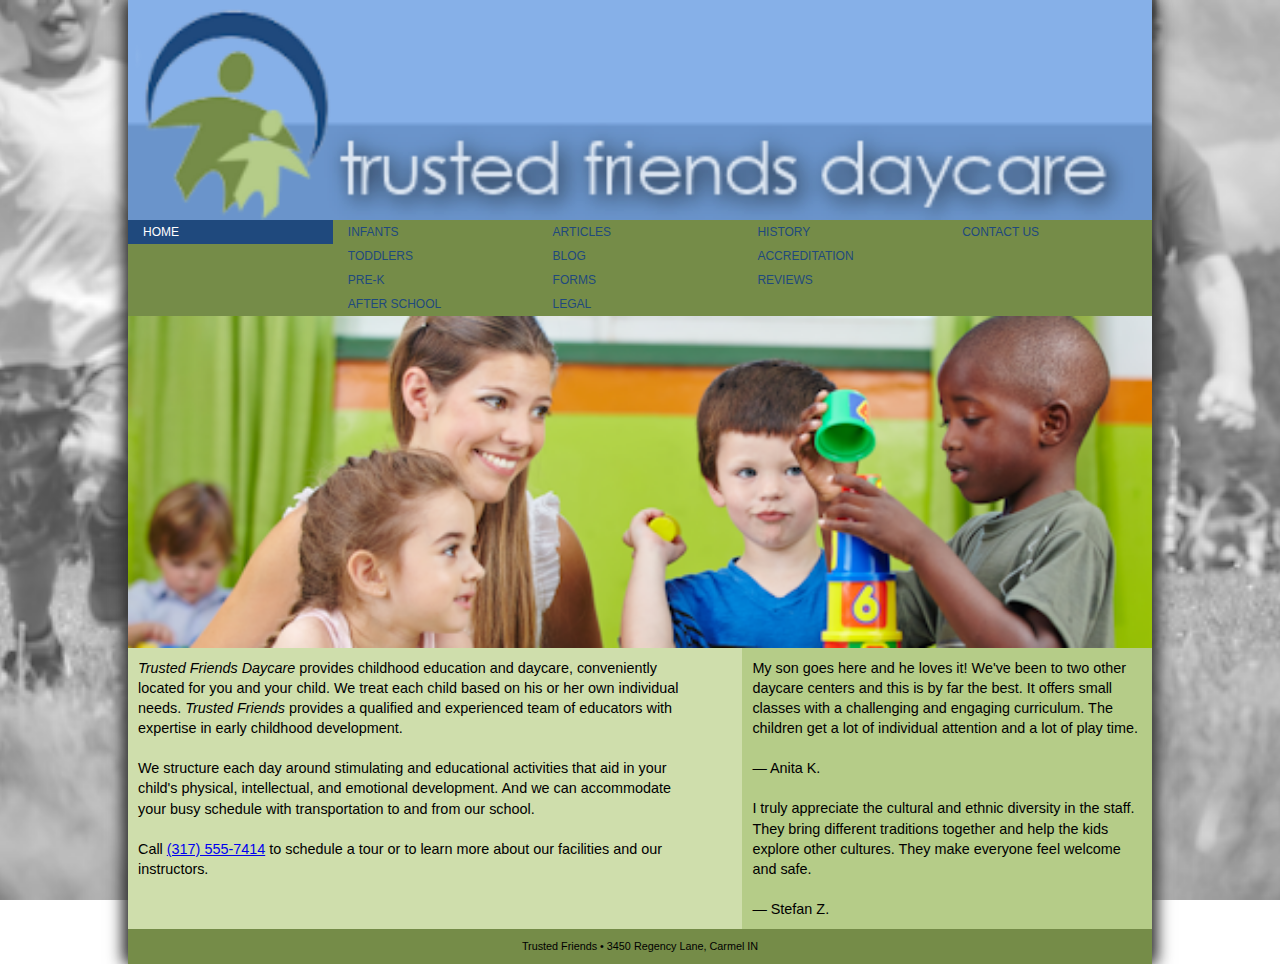
<file: index.html>
<!DOCTYPE html>
<html lang="en">
<head>
   <!--
   New Perspectives on HTML5 and CSS3, 8th Edition
   Tutorial 5
   Tutorial Case
   
   Home Page of the Trusted Friends website
   Author: Alex Hernandez
   Date:   
   
   Filename: tf_home.html
   -->
   
   <title>Trusted Friends Daycare</title>
   <meta name="viewport" content="width=device-width, initial-scale=1" />   
   <link href="tf_reset.css" rel="stylesheet" />
   <link href="tf_styles1.css" rel="stylesheet" />

</head>

<body>
   <header>
      <img src="tf_logo.png" alt="Trusted Friends" />
      
      <nav class="horizontal">
         <ul class="mainmenu">
            <li><a href="tf_home.html">Home</a></li>
            <li><a href="#" class="submenuTitle">Classes &#9654;</a>
               <ul class="submenu">
                  <li><a href="#">Infants</a></li>
                  <li><a href="#">Toddlers</a></li>
                  <li><a href="tf_prek.html">Pre-K</a></li>
                  <li><a href="#">After School</a></li>
               </ul>
            </li>
            <li><a href="#" class="submenuTitle">Parents &#9654;</a>
               <ul class="submenu">
                  <li><a href="tf_articles.html">Articles</a></li>
                  <li><a href="#">Blog</a></li>
                  <li><a href="#">Forms</a></li>
                  <li><a href="#">Legal</a></li>                 
               </ul>
            </li>
            <li><a href="#" class="submenuTitle">About Us &#9654;</a>
               <ul class="submenu">
                  <li><a href="#">History</a></li>
                  <li><a href="#">Accreditation</a></li>
                  <li><a href="#">Reviews</a></li>
               </ul>
            </li>
            <li><a href="#">Contact Us</a> </li>
         </ul>
      </nav>
   </header>
   
   <section>
      <img src="tf_photo1.png" alt="" />
      <article>
         <p><cite>Trusted Friends Daycare</cite> provides childhood education 
            and daycare, conveniently located for you and your child. We treat each 
            child based on his or her own individual needs. <cite>Trusted Friends</cite> 
            provides a qualified and experienced team of educators with expertise in early 
            childhood development.
         </p>
         <p>We structure each day around stimulating and educational  activities that aid 
            in your child's physical, intellectual, and emotional development. And we can 
            accommodate your busy schedule with transportation to and from our school.
         </p>
         <p>Call <a href="tel:+13175557414">(317) 555-7414</a> to schedule a tour or to 
            learn more about our facilities and our instructors.
         </p>
      </article>
      
      <aside>
         <blockquote>
            <p>My son goes here and he loves it! We've been to two other daycare centers 
               and this is by far the best. It offers small classes with a challenging and 
               engaging curriculum. The children get a lot of individual attention and a 
               lot of play time.</p>
            <p>&mdash; Anita K.</p>
         </blockquote>
         <blockquote>
            <p>I truly appreciate the cultural and ethnic diversity in the staff.  They bring 
               different traditions together and help the kids explore other cultures. They make 
               everyone feel welcome and safe.</p>
            <p>&mdash; Stefan Z.</p>
         </blockquote>
      </aside>
   </section>
   
   <footer>
      Trusted Friends &#8226; 3450 Regency Lane, Carmel IN
   </footer>
</body>
</html>
</file>
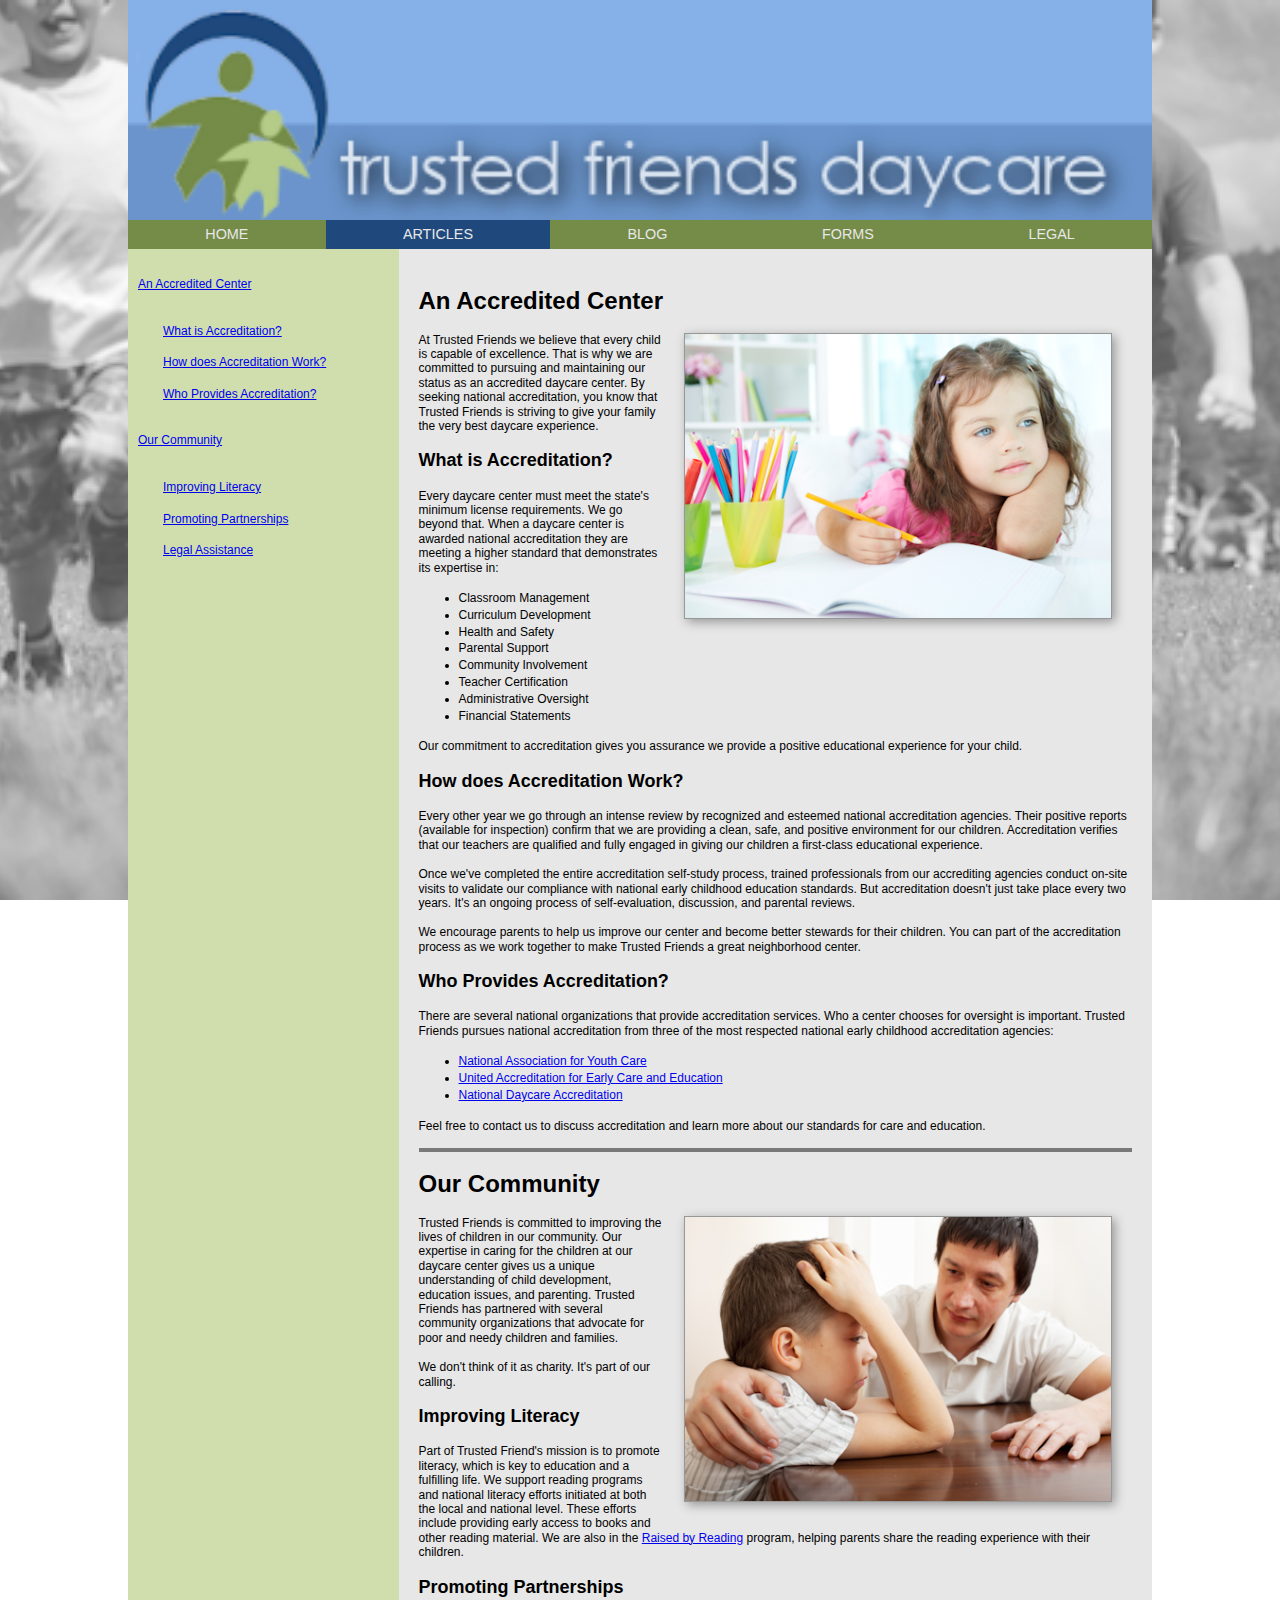
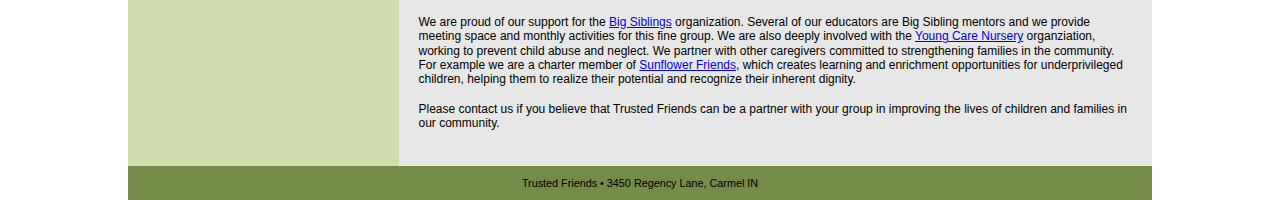
<file: tf_articles.html>
<!DOCTYPE html>
<html lang="en">
<head>
   <!--
   New Perspectives on HTML5 and CSS3, 8th Edition
   Tutorial 5
   Tutorial Case
   
   Trusted Friends Articles of Interest
   Author: Alex Hernandez
   Date:   
   
   Filename: tf_articles.html
   -->
   
   <title>Trusted Friends: Articles of Interest</title>
   <meta charset="utf-8" />
   <meta name="viewport" content="width=device-width, initial-scale=1" />
   <link rel="stylesheet" href="tf_reset.css" media="all">
   <link rel="stylesheet" href="tf_styles3.css" media="screen">
   <link rel="stylesheet" href="tf_print.css" media="print">
</head>

<body>
   <header>
      <img src="tf_logo.png" alt="Trusted Friends Daycare" />
      <nav class="horizontal"> <a id="navicon" href="#"><img src="tf_navicon.png" alt="" /></a>
         <ul>
            <li><a href="tf_home.html">Home</a></li>
            <li><a href="#" id="currentPage">Articles</a></li>
            <li><a href="#">Blog</a></li>
            <li><a href="#">Forms</a></li>
            <li><a href="#">Legal</a></li>
         </ul>
      </nav>
   </header>
   
   <aside>
      <ol>
         <li><a href="#acc1">An Accredited Center</a></li>
         <li>
            <ol>
               <li><a href="#acc2">What is Accreditation?</a></li>
               <li><a href="#acc3">How does Accreditation Work?</a></li>
               <li><a href="#acc4">Who Provides Accreditation?</a></li>
            </ol>
         </li>
         <li><a href="#ci1">Our Community</a></li>
         <li>
            <ol>
               <li><a href="#ci2">Improving Literacy</a></li>
               <li><a href="#ci3">Promoting Partnerships</a></li>
               <li><a href="#ci4">Legal Assistance</a></li>
            </ol>
         </li>
      </ol>
   </aside>
   
   <section id="main">
      <article>
         <h1 id="acc1">An Accredited Center</h1>
         <img src="tf_photo2.png" alt="" />
         <p> At Trusted Friends we believe that every child is capable of excellence. 
            That is why we are committed to pursuing and maintaining our status as an 
            accredited daycare center. By seeking national accreditation, you know 
            that Trusted Friends is striving to give your family the very 
            best daycare experience.</p>
         <h2 id="acc2">What is Accreditation?</h2>
         <p>Every daycare center must meet the state's minimum license requirements. 
            We go beyond that. When a daycare center is awarded national accreditation 
            they are meeting a higher standard that demonstrates its expertise in:</p>
         <ul>
            <li>Classroom Management</li>
            <li>Curriculum Development</li>
            <li>Health and Safety</li>
            <li>Parental Support</li>
            <li>Community Involvement</li>
            <li>Teacher Certification</li>
            <li>Administrative Oversight</li>
            <li>Financial Statements</li>
         </ul>
         <p>Our commitment to accreditation gives you assurance we provide a positive 
            educational experience for your child.</p>
         <h2 id="acc3">How does Accreditation Work?</h2>
         <p>Every other year we go through an intense review by recognized and esteemed 
            national accreditation agencies. Their positive reports (available for 
            inspection) confirm that we are providing a clean, safe, and positive 
            environment for our children. Accreditation verifies that our teachers are 
            qualified and fully engaged in giving our children a first-class educational 
            experience.</p>
         <p>Once we've completed the entire accreditation self-study process, trained 
            professionals from our accrediting agencies conduct on-site visits to 
            validate our compliance with national early childhood education standards.
            But accreditation doesn't just take place every two years. It's an ongoing 
            process of self-evaluation, discussion, and parental reviews.</p>
         <p>We encourage parents to help us improve our center and become better stewards for 
            their children. You can part of the accreditation process as we work together
            to make Trusted Friends a great neighborhood center.</p>
         <h2 id="acc4">Who Provides Accreditation?</h2>
         <p>There are several national organizations that provide accreditation services.
            Who a center chooses for oversight is important. Trusted Friends pursues national 
            accreditation from three of the most 
            respected national early childhood accreditation agencies:</p>
         <ul>
            <li><a href="http://www.example.com/nayc">National Association for Youth Care</a></li>
            <li><a href="http://www.example.com/uaece">United Accreditation for Early Care and Education</a></li>
            <li><a href="http://www.example.com/nda">National Daycare Accreditation</a></li>
         </ul>
         <p>Feel free to contact us to discuss accreditation and learn more about our 
            standards for care and education.</p>
      </article>
      
      <article>
         <h1 id="ci1">Our Community</h1>
         <img src="tf_photo3.png" alt="" />
         <p>Trusted Friends is committed to improving the lives of children in 
            our community. Our expertise in caring for the children at our daycare 
            center gives us a unique understanding of child development, education 
            issues, and parenting. Trusted Friends has partnered with several community 
            organizations that advocate for poor and needy children and families.</p>
         <p>We don't think of it as charity. It's part of our calling.</p>
         <h2 id="ci2">Improving Literacy</h2>
         <p>Part of Trusted Friend's mission is to promote literacy, which is key to 
            education and a fulfilling life. We support reading programs and 
            national literacy efforts initiated at both the local and national 
            level. These efforts include providing early access to books and other 
            reading material. We are also in the 
            <a href="http://www.example.com/rbr">Raised by Reading</a> program, helping 
            parents share the reading experience with their children.</p>
            
         <h2 id="ci3">Promoting Partnerships</h2>
         <p>We are proud of our support for the <a href="http://www.example.com/bs">Big Siblings</a>
            organization. Several of our educators are Big Sibling mentors and we 
            provide meeting space and monthly activities for this fine group. We 
            are also deeply involved with the <a href="http://www.example.com/ycn">Young Care Nursery</a> 
            organziation, working to prevent child abuse and neglect. We partner with other 
            caregivers committed to strengthening families in the community. For 
            example we are a charter member of <a href="http://www.example.com/sf">Sunflower Friends</a>, which 
            creates learning and enrichment opportunities for underprivileged 
            children, helping them to realize their potential and recognize their
            inherent dignity.</p>
         <p>Please contact us if you believe that Trusted Friends can be a partner with 
            your group in improving the lives of children and families in our community.</p>
      </article>
   </section>
   
   <footer>
      Trusted Friends &#8226; 3450 Regency Lane, Carmel IN
   </footer>
</body>
</html>
</file>
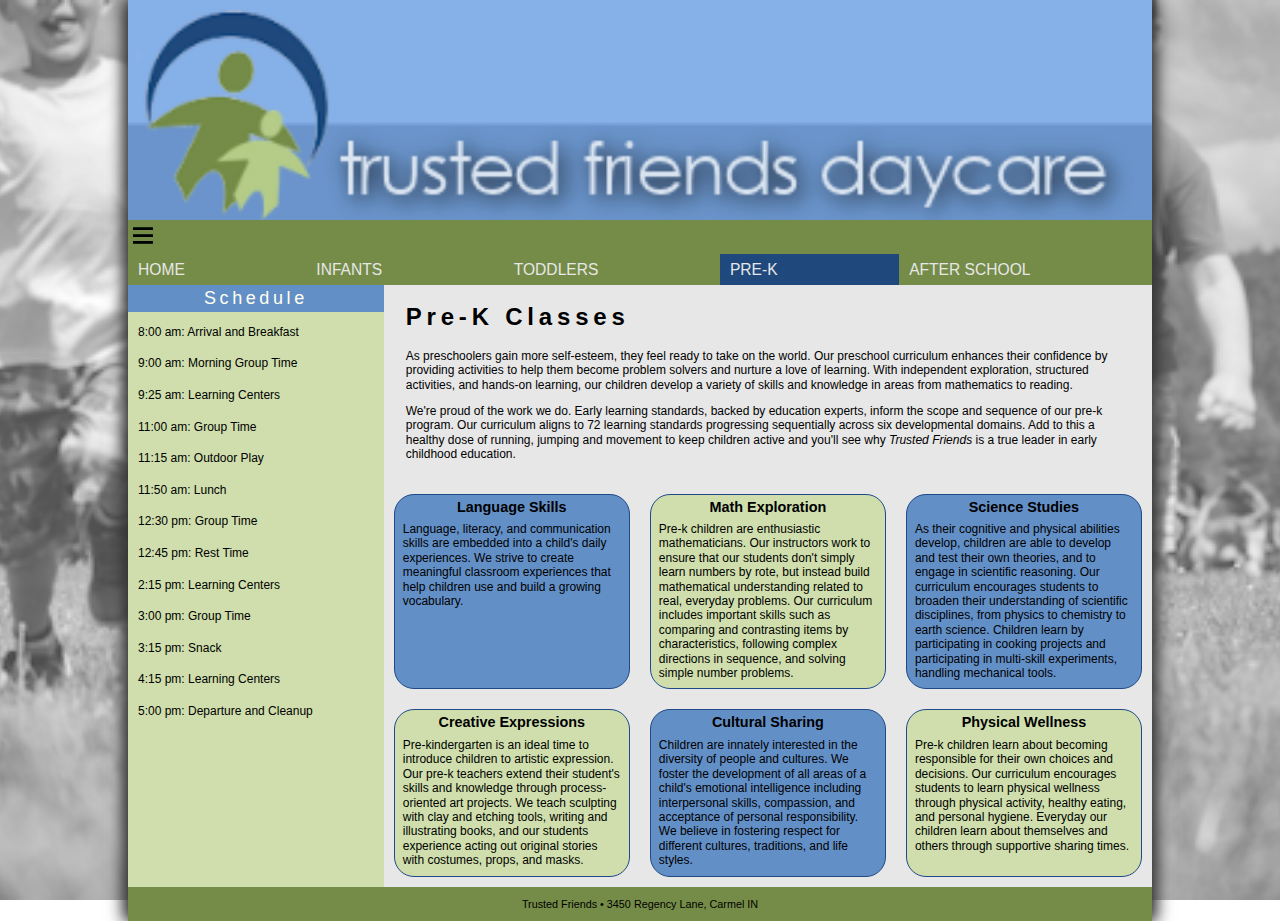
<file: tf_prek.html>
<!DOCTYPE html>
<html>
<head>
   <!--
   New Perspectives on HTML5 and CSS3, 8th Edition
   Tutorial 5
   Tutorial Case
   
   Pre-K Classes offered by Trusted Friends
   Author: Alex Hernandez
   Date:   
   
   Filename: tf_prek.html
   -->
   
   <title>Pre-K Classes at Trusted Friends</title>
   <meta charset="utf-8" />
   <meta name="viewport" content="width=device-width, initial-scale=1" />  
   <link rel="stylesheet" href="tf_reset.css">
   <link rel="stylesheet" href="tf_styles2.css">
   <link rel="stylesheet" href="tf_flex.css">
   <link rel="stylesheet" href="tf_navicon.css">
</head>

<body>
   <header>
      <img src="tf_logo.png" alt="Trusted Friends" />
      
      <nav class="horizontal">
         <a id="navicon" href="#">
            <img src="tf_navicon.png" alt="">
         </a>
         <ul>
            <li><a href="tf_home.html">Home</a></li>
            <li><a href="#">Infants</a></li>
            <li><a href="#">Toddlers</a></li>
            <li><a href="#" id="currentPage">Pre-K</a></li>
            <li><a href="#">After School</a></li>
         </ul>
      </nav>
   </header>
   
   <aside>
      <h1>Schedule</h1>
      <ol>
         <li> 8:00 am: Arrival and Breakfast</li>
         <li> 9:00 am: Morning Group Time</li>
         <li> 9:25 am: Learning Centers</li>
         <li>11:00 am: Group Time</li>
         <li>11:15 am: Outdoor Play</li>
         <li>11:50 am: Lunch</li>
         <li>12:30 pm: Group Time</li>
         <li>12:45 pm: Rest Time</li>
         <li> 2:15 pm: Learning Centers</li>
         <li> 3:00 pm: Group Time</li>
         <li> 3:15 pm: Snack</li>
         <li> 4:15 pm: Learning Centers</li>
         <li> 5:00 pm: Departure and Cleanup</li>
      </ol>
   </aside>
   
   <section id="main">
      <article id="overview">
         <h1>Pre-K Classes</h1>
         <p>As preschoolers gain more self-esteem, they feel ready to take on the world. 
            Our preschool curriculum enhances their confidence by providing activities to 
            help them become problem solvers and nurture a love of learning. With independent 
            exploration, structured activities, and hands-on learning, our children develop 
            a variety of skills and knowledge in areas from mathematics to reading.</p>
         <p>We're proud of the work we do. Early learning standards, backed by education experts,
            inform the scope and sequence of our pre-k program. Our curriculum aligns to  
            72 learning standards progressing sequentially across six developmental domains. 
            Add to this a healthy dose of running, jumping and movement to keep children active 
            and you'll see why <em>Trusted Friends</em> is a true leader in early 
            childhood education.</p>
      </article>
      
      <section id="topics">
         <article>
            <h1>Language Skills</h1>
            <p>Language, literacy, and communication skills are embedded into a child's 
               daily experiences. We strive to create meaningful classroom experiences that 
               help children use and build a growing vocabulary.</p>
         </article>
         <article>
            <h1>Math Exploration</h1>
            <p>Pre-k children are enthusiastic mathematicians. Our instructors work to ensure that 
               our students don't simply learn numbers by rote, but instead build mathematical 
               understanding related to real, everyday problems. Our curriculum includes 
               important skills such as comparing and contrasting items by characteristics, 
               following complex directions in sequence, and solving simple number problems.</p>
         </article>
         <article>
            <h1>Science Studies</h1>
            <p>As their cognitive and physical abilities develop, children are able to develop and test 
               their own theories, and to engage in scientific reasoning. Our curriculum encourages students 
               to broaden their understanding of scientific disciplines, from physics to chemistry to 
               earth science. Children learn by participating in cooking projects and participating in 
               multi-skill experiments, handling mechanical tools.</p>
         </article>
         <article>
            <h1>Creative Expressions</h1>
            <p>Pre-kindergarten is an ideal time to introduce children to artistic expression. Our 
               pre-k teachers extend their student's skills and knowledge through process-oriented art 
               projects. We teach sculpting with clay and etching tools, writing and illustrating books, 
               and our students experience acting out original stories with costumes, props, and masks.</p>
         </article>
         <article>
            <h1>Cultural Sharing</h1>
            <p>Children are innately interested in the diversity of people and cultures. We 
               foster the development of all areas of a child's emotional intelligence including interpersonal 
               skills, compassion, and acceptance of personal responsibility. We believe in fostering 
               respect for different cultures, traditions, and life styles.</p>
         </article>
         <article>
            <h1>Physical Wellness</h1>
            <p>Pre-k children learn about becoming responsible for their own choices and decisions. 
               Our curriculum encourages students to learn physical wellness through physical activity, 
               healthy eating, and personal hygiene. Everyday our children learn about themselves and 
               others through supportive sharing times.</p>
         </article>
      </section>
      
   </section>
   
   <footer>
      Trusted Friends &#8226; 3450 Regency Lane, Carmel IN
   </footer>
</body>
</html>
</file>
<file: tf_styles1.css>
/*
   New Perspectives on HTML5 and CSS3, 8th Edition
   Tutorial 5
   Tutorial Case
   
   Author:   
   Date:     
   
   Filename: tf_styles1.css
   
   This file contains the layout styles used in the Trusted Friends
   home page.

*/

/* ===========
   Base Styles
   ===========
*/


/* HTML and Body Styles */

html {
   background: url(tf_back1.png) center center / cover no-repeat fixed;
   height: 100%;
   font-family: Verdana, Geneva, sans-serif;
   font-size: 12px;
}

body {
   background: rgb(134, 176, 232);   
   box-shadow: rgb(51, 51, 51) 5px 0px 15px,
               rgb(51, 51, 51) -5px 0px 15px;
   margin: 0px auto;
   min-height: 100%;
   min-width: 320px;
   max-width: 1024px;
   width: 100%;
}

/* Body Header Styles */

body header {
   background: rgb(134,176,232);   
}

body header img {
   display: block;
   width: 100%;
}

/* Horizonal Navigation Styles */

nav.horizontal {
   background-color: rgb(117, 140, 72);
   min-height: 2em;
}

nav.horizontal li {
   color: rgb(31, 73, 125);
   display: block;
   line-height: 2em;
   text-transform: uppercase;
}

nav.horizontal a {
   display: block;
   font-size: 1em;
}

nav.horizontal a:visited, nav.horizontal a:link {
   color: rgb(31, 73, 125);
}

nav.horizontal a:hover, nav.horizontal a:active {
   background-color: rgb(31, 73, 125);
   color: white;
}

/* Main Menu Styles */

ul.mainmenu {
   display: block;
}

ul.mainmenu > li {
   text-indent: 15px;
}

ul.mainmenu > li:first-of-type a {
   color: white;
   background-color: rgb(31, 73, 125);
}

/* Submenu Styles */

ul.submenu {
   width: 100%;
   background-color: rgb(181, 204, 136);
}


/* Section Styles */

section {
   background-color: rgb(207, 222, 172);
   clear: both;
}

section::after {
   content: "";
   display: table;
   clear: both;
}

section img {
   display: block;
   width: 100%;
}

section p {
   line-height: 1.4em;
   padding: 10px;
   font-size: 1.2em;
}

/* Aside Styles */

aside {
   display: block;
   background-color: rgb(181, 204, 136);
}

/* Footer Styles */

body > footer {
   background-color: rgb(117, 140, 72);
   font-size: 0.9em;
   text-align: center;
   padding: 10px 0px;
}

/* Pulldown Menu Styles */
ul.submenu{
   display: none;
}

a.submenuTitle:hover+ul.submenu, ul.submenu:hover {
   display: block;
}



/* New Styles Added Below */


/* ======================
   Mobile Styles: 0px to 480px
   ======================
*/

@media only screen and (max-width:480px){ 
   nav.horizontal a{
   font-size: 1.5em;
   line-height: 2.2em;
}
aside{
   display: none;
}

}
   
/* ======================
   Tablet Styles: 480px and greater
   ======================
*/

@media only screen and (min-width:481px){ 
   ul.mainmenu > li {
      position: relative;
      float: left;
      width: 20%;
   }
   ul.submenu{
      width: 200%;
      box-shadow: rgb(51,51,51) 5px 5px 15px;
      position: absolute;
   }
   

}


/* ======================
   Desktop Styles: 769px and greater
   ======================
*/

@media only screen and (min-width:769px) {

   ul.submenu{
      background: transparent;
      box-shadow: none;
      display: block;
      position: relative;
      width: 100%;
   }

   nav.horizontal::after{
      clear: both;
      content: "";
      display: table;
   }
   
   nav.horizontal a.submenuTitle{
      display: none;
   }

   article{
      float: left;
      margin-right: 5%;
      width: 55%;
   }

   aside{
      float: left;
      width: 40%;
   }

}
</file>
<file: tf_styles3.css>
@charset "utf-8";

/*
   New Perspectives on HTML5 and CSS3, 8th Edition
   Tutorial 5
   Tutorial Case
   
   Filename: tf_styles3.css
   
   This file contains the screen styles used with the Trusted
   Friends page on articles of interest

*/


/* =============================================
   Base styles and mobile styles: up to 480px
   =============================================
*/


/* HTML and Body Styles */

   

html {
   background: url(tf_back1.png) center center / cover no-repeat fixed, rgb(134,176,232);
   height: 100%;
   font-family: Verdana, Geneva, sans-serif;
   font-size: 12px;
}

body {
   width: 100%;
   max-width: 1024px;
   margin: 0px auto;
}
   
/* Body Header Styles */

body > header {
   background: rgb(134,176,232)  ;
}

body > header > img {
   display: block;
   width: 100%;
}

/* Horizonal Navigation Styles */

nav.horizontal {
   background-color: rgb(117, 140, 72);
   clear: both;
}

nav.horizontal li {
   color: rgb(31, 73, 125);
   font-size: 1.4em;
   line-height: 2em;
   text-transform: uppercase;
}

nav.horizontal ul li a {
   display: block;
   text-align: center;
}

nav.horizontal ul li a#currentPage {
   background-color: rgb(31, 73, 125);
   color: rgb(231, 231, 231);
}

nav.horizontal ul li a:visited, nav.horizontal ul li a:link {
   color: rgb(231, 231, 231);
}

nav.horizontal ul li a:hover, nav.horizontal ul li a:active {
   background-color: rgb(31, 73, 125);
   color: rgb(231, 231, 231);
}

/* Aside Styles */

body > aside {
   background-color: rgb(207, 222, 172);
}

body > aside > ol {
   margin: 10px;
}

body > aside > ol > li {
   margin-top: 25px;
}

body > aside li {
   line-height: 1.8em;
   margin-top: 10px;
}

body > aside li li {
   margin-left: 25px;
}

/* Section Styles */

body > section#main {
   background: rgb(231, 231, 231);
   padding: 20px;
}

body > section#main > h1 {
   font-size: 2.5em;
   line-height: 1.4;
}

body > section#main ul {
   list-style-type: disc;
   line-height: 1.4;
   padding-left: 40px;
}

/* Article Styles */

section#main > article > h1 {
   font-size: 2em;
   line-height: 1.4;
   margin: 15px 0px;
}

body > section#main > article > h2 {
   font-size: 1.5em;
   line-height: 1.4;
}

body > section#main > article > p {
   margin: 15px 0px;
}

body > section#main > article:nth-of-type(n+2) {
   border-top: 4px solid rgb(121, 121, 121);
}

body > section#main > article img {
   border: 1px solid rgb(151, 151, 151);
   display: block;
   margin: 10px auto;
   width: 90%;
}

/* Footer Styles */

body > footer {
   background-color: rgb(117, 140, 72);
   font-size: 0.9em;
   text-align: center;
   padding: 10px 0px;
}

/* General Flex Styles */

body {
   display: -webkit-flex;
   display: flex;
   -webkit-flex-flow: row wrap;
   flex-flow: row wrap;
}

body > header, body > footer {
   width: 100%;
}

body > aside {
   -webkit-flex: 1 1 180px;
   flex: 1 1 180px;
}

body > section#main {
   -webkit-flex: 5 1 301px;
   flex: 5 1 301px;
}

/* ===============================
   Mobile Devices: 0 to 480px 
   ===============================
*/

@media only screen and (max-width: 480px) {

   /* Navigation styles */
   
   nav.horizontal ul li a {
      text-align: left;
      text-indent: 12px;
   }
   
   /* Aside Styles */
   
   body > aside {
      display: none;
   }
   
   /* Navicon Menu Styles */
   
   a#navicon {
      display: block;
   }
   
   nav.horizontal ul {
      display: none;
   }
   
   
   a#navicon:hover+ul, nav.horizontal ul:hover {
      display: block;
   }
}

/* ===============================
   Tablet Devices: 481px to 768px 
   ===============================
*/

@media only screen and (min-width: 481px) {

   

   
   /* Article H1 Styles */
   
   section#main > h1 {
      color: rgb(207, 222, 172);
      font-size: 2.5em;
      letter-spacing: 0.2em;
      margin-bottom: 40px;
      text-shadow: black 2px 2px 4px;
   }
   
   /* Navigation Styles */
   
   nav.horizontal li {
      font-size: 1.2em;
   }
   
   /* Tablet Flex Styles */
   
   nav.horizontal ul {
      display: -webkit-flex;
      display: flex;
      -webkit-flex-flow: row nowrap;
      flex-flow: row nowrap;
   }
   
   nav.horizontal li {
      -webkit-flex: 1 1 auto;
      flex: 1 1 auto;
   }
   
   /* Navicon Menu Styles */
   
   a#navicon {
      display: none;
   }
   
   /* Image Styles */
   body > section#main > article img {
      box-shadow: 3px 3px 10px rgb(151, 151, 151);
      display: block;
      float: right;
      margin: 0px 20px 20px 20px;
      width: 60%;
   }
}

/* ===============================
   Desktop Devices: 769px and wider
   ===============================
*/

@media only screen and (min-width: 769px) {

   /* HTML and Body Styles */
   
   html {
      background: url(tf_back1.png) center center / cover no-repeat fixed;
   }
   
   body {
      width: 90%;
      max-width: 1024px;
      margin: 0px auto;
   }
}
</file>
<file: tf_print.css>
@charset "utf-8";
/*
   New Perspectives on HTML5 and CSS3, 8th Edition
   Tutorial 5
   Tutorial Case
   
   Author:   
   Date:     
   
   Filename: tf_print.css

   This file contains the printer styles used with the Trusted
   Friends page on articles of interest

*/



/* Hidden Objects */
nav.horizontal, aside, footer{
   display: none;
}


/* Page Box Styles */

@page{
   size: 8.5in 11in;
   margin: 0.5in;
}

/* Header Styles */

body > header {
   text-align: right;
}

body > header > img {
   display: block;
   width: 100%;
}


/* Typography Styles */

h1{
   font-size: 28pt;
   line-height: 30pt;
   margin: 0.3in 0in 0.2in;
}

h2{
   font-size: 20pt;
   margin: 0.1in 0in 0.1in 0.3in;
}

p{
   font-size: 12pt;
   margin: 0.1in 0in 0.1in 0.3in;
}

/* List Styles */

ul{
   list-style-type: disc;
   margin-left:0.5in;
}

/* Image Styles */

article img{
   border: 2px solid rgb(191, 191, 191);
   display: block;
   margin: 0.25in auto;
   width: 65%;
}


/* Hypertext Styles */

a {
   color:black;
   text-decoration: none;
}

a::after{
   content: "("attr(href)")";
   font-weight: bold;
   word-wrap: break-word;
}


/* Page Break Styles */

article:nth-of-type(n+2){
   page-break-before: always;
}


img, ol, ul {
   page-break-inside: avoid;
}

p{
   orphans: 3;
   widows:3;
}
</file>
<file: tf_styles2.css>
@charset "utf-8";

/*
   New Perspectives on HTML5 and CSS3, 8th Edition
   Tutorial 5
   Tutorial Case  
   
   Filename: tf_styles2.css
   
   This file contains the typographical and layout styles used in 
   the Trusted Friends Pre-K Classes page.

*/


/* HTML and Body Styles */

html {
   background: url(tf_back1.png) center center / cover no-repeat fixed;
   height: 100%;
   font-family: Verdana, Geneva, sans-serif;
   font-size: 12px;
}

body {
   background: rgb(134, 176, 232);   
   box-shadow: rgb(51, 51, 51) 5px 0px 15px,
               rgb(51, 51, 51) -5px 0px 15px;
   margin: 0px auto;
   min-height: 100%;
   min-width: 200px;
   max-width: 1024px;
   width: 100%;
}

/* Body Header Styles */

body header {
   background: rgb(134,176,232);   
}

body header > img {
   display: block;
   width: 100%;
}

/* Horizonal Navigation Styles */

nav.horizontal {
   background-color: rgb(117, 140, 72);
   clear: both;
}

nav.horizontal li {
   color: rgb(31, 73, 125);
   font-size: 1.3em;
   line-height: 2em;
   text-transform: uppercase;
}

nav.horizontal ul li a {
   display: block;
   padding-left: 10px;
}

nav.horizontal ul li a#currentPage {
   background-color: rgb(31, 73, 125);
   color: rgb(231, 231, 231);
}

nav.horizontal ul li a:visited, nav.horizontal ul li a:link {
   color: rgb(231, 231, 231);
}

nav.horizontal ul li a:hover, nav.horizontal ul li a:active {
   background-color: rgb(31, 73, 125);
   color: rgb(231, 231, 231);
}

/* Aside Styles */

body aside {
   background-color: rgb(207, 222, 172);
}

body aside h1 {
   background-color: rgb(99, 143, 199);
   color: ivory;
   font-size: 1.5em;
   font-weight: normal;
   letter-spacing: 0.2em;
   line-height: 1.5em;
   text-align: center;
}

body aside ol {
   margin: 10px;
}

body aside li {
   line-height: 1.8em;
   margin-top: 10px;
}

/* Section Styles */

section#main {
   background: rgb(231, 231, 231);
}

/* Article Styles */

article#overview {
   padding: 10px;
}

article#overview h1 {
   color: black;
   font-size: 2em;
   letter-spacing: 0.2em;
   line-height: 1em;
   margin: 10px 0px 20px 0px;
   padding-left: 12px;
}

article#overview p {
   margin: 12px;
}

section#topics article {
   border: 1px solid rgb(31, 73, 135);
   border-radius: 20px;
   margin: 10px;
}

section#topics article:nth-of-type(even) {
   background-color: rgb(207, 222, 172);
}

section#topics article:nth-of-type(odd) {
   background-color: rgb(99, 143, 199);
}

section#topics article h1 {
   font-size: 1.2em;
   margin: 5px;
   text-align: center;
}

section#topics article p {
   margin: 8px;
}

/* Footer Styles */

footer {
   background-color: rgb(117, 140, 72);
   font-size: 0.9em;
   text-align: center;
   padding: 10px 0px;
}
</file>
<file: tf_flex.css>
@charset "utf-8";

/*
   New Perspectives on HTML5 and CSS3, 8th Edition
   Tutorial 5
   Tutorial Case
   
   Author:   
   
   Filename: tf_flex.css
   
   This file contains the flex styles used in the Trusted Friends
   Pre-K Classes page.

*/


/* ================
   Base Flex Styles
   ================
*/
body{
   display: flex;
   flex-flow:row wrap;
}

header, footer {
   width: 100%;
}

aside{
   flex: 1 1 120px;
}

section#main {
   flex: 3 1 361px;
}

section#topics{
   display: flex;
   flex-flow: row wrap;

}
section#topics article{
   flex: 1 1 200px;
}
/* =========================
   Mobile Styles: 0 to 480px 
   =========================
*/

@media only screen and (max-width: 480px) {
  
aside {
   order: 99;
}
footer{
   order: 100;
} 
}

/* ============================================
   Tablet and Desktop Styles: 481px and greater 
   ============================================
*/

@media only screen and (min-width: 481px) {

   nav.horizontal ul{
      display: flex;
      flex-flow: row nowrap;
   }
   nav.horizontal li{
      flex: 1 1 auto;
   }
}
</file>
<file: tf_navicon.css>
@charset "utf-8";

/*
   New Perspectives on HTML5 and CSS3, 8th Edition
   Tutorial 5
   Tutorial Case
   
   Author:   
   
   Filename: tf_flex.css
   
   This file contains the flex styles used in the Trusted Friends
   Pre-K Classes page.

*/


/* ================
   Base Flex Styles
   ================
*/
body{
   display: flex;
   flex-flow:row wrap;
}

header, footer {
   width: 100%;
}

aside{
   flex: 1 1 120px;
}

section#main {
   flex: 3 1 361px;
}

section#topics{
   display: flex;
   flex-flow: row wrap;

}
section#topics article{
   flex: 1 1 200px;
}
/* =========================
   Mobile Styles: 0 to 480px 
   =========================
*/

@media only screen and (max-width: 480px) {
  
aside {
   order: 99;
}
footer{
   order: 100;
} 
}

/* ============================================
   Tablet and Desktop Styles: 481px and greater 
   ============================================
*/

@media only screen and (min-width: 481px) {

   nav.horizontal ul{
      display: flex;
      flex-flow: row nowrap;
   }
   nav.horizontal li{
      flex: 1 1 auto;
   }
}
</file>
